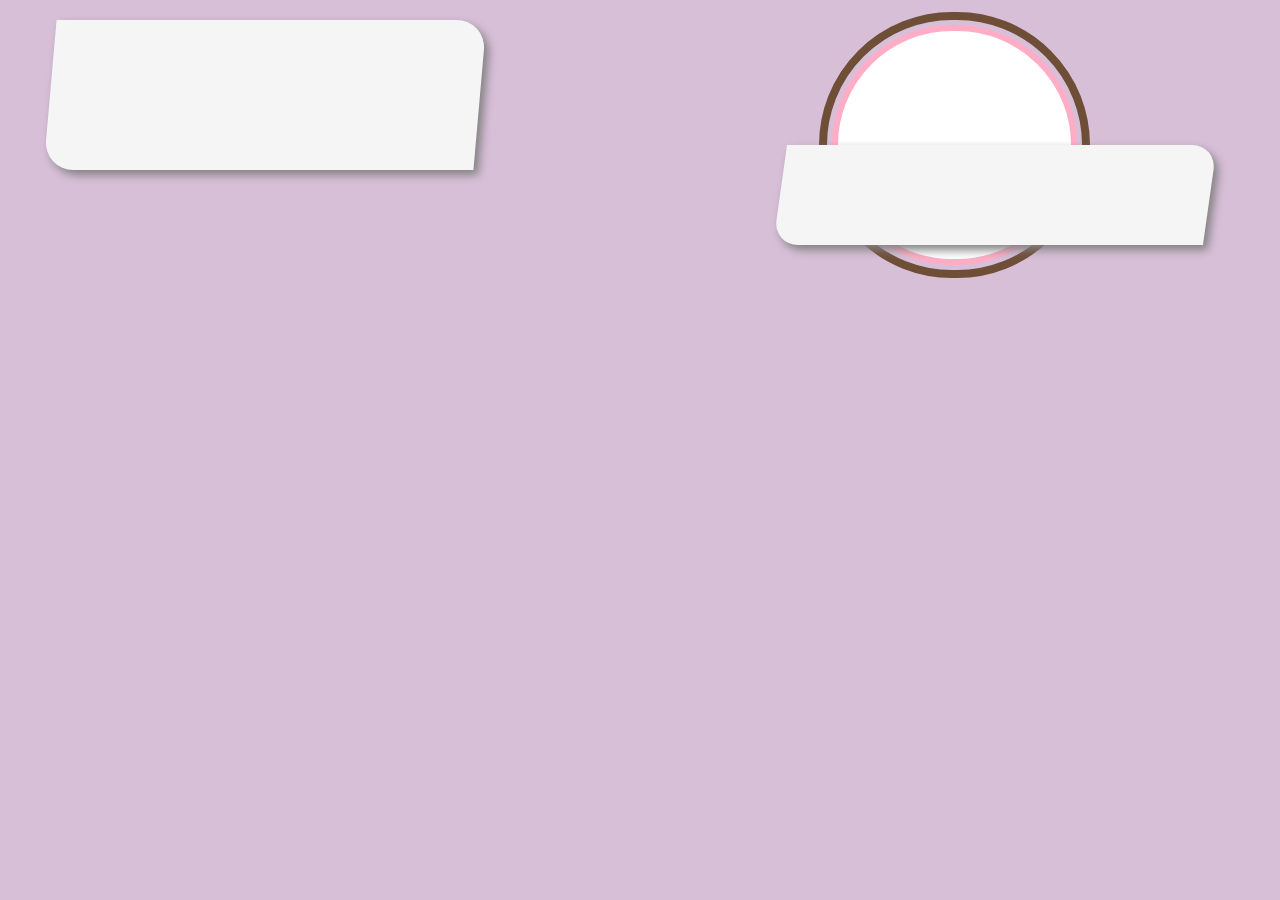
<file: index.html>
<!DOCTYPE html>
<html lang="pt-br">
<head>
    <meta charset="UTF-8">
    <meta name="viewport" content="width=device-width, initial-scale=1.0">
    <title>Bolos</title>

    <!-- Bootstrap -->
    <link href="https://cdn.jsdelivr.net/npm/bootstrap@5.3.8/dist/css/bootstrap.min.css" rel="stylesheet" integrity="sha384-sRIl4kxILFvY47J16cr9ZwB07vP4J8+LH7qKQnuqkuIAvNWLzeN8tE5YBujZqJLB" crossorigin="anonymous">

    <!-- CSS Externo -->
    <link rel="stylesheet" type="text/css" href="banner.css">
</head>
<body>

    <div class="container">
        <div class="c1"></div>
        <div class="bola"></div>
        <div class="c2"></div>
    </div>

    <div class="container">
        
    </div>
    


</body>
</html>
</file>
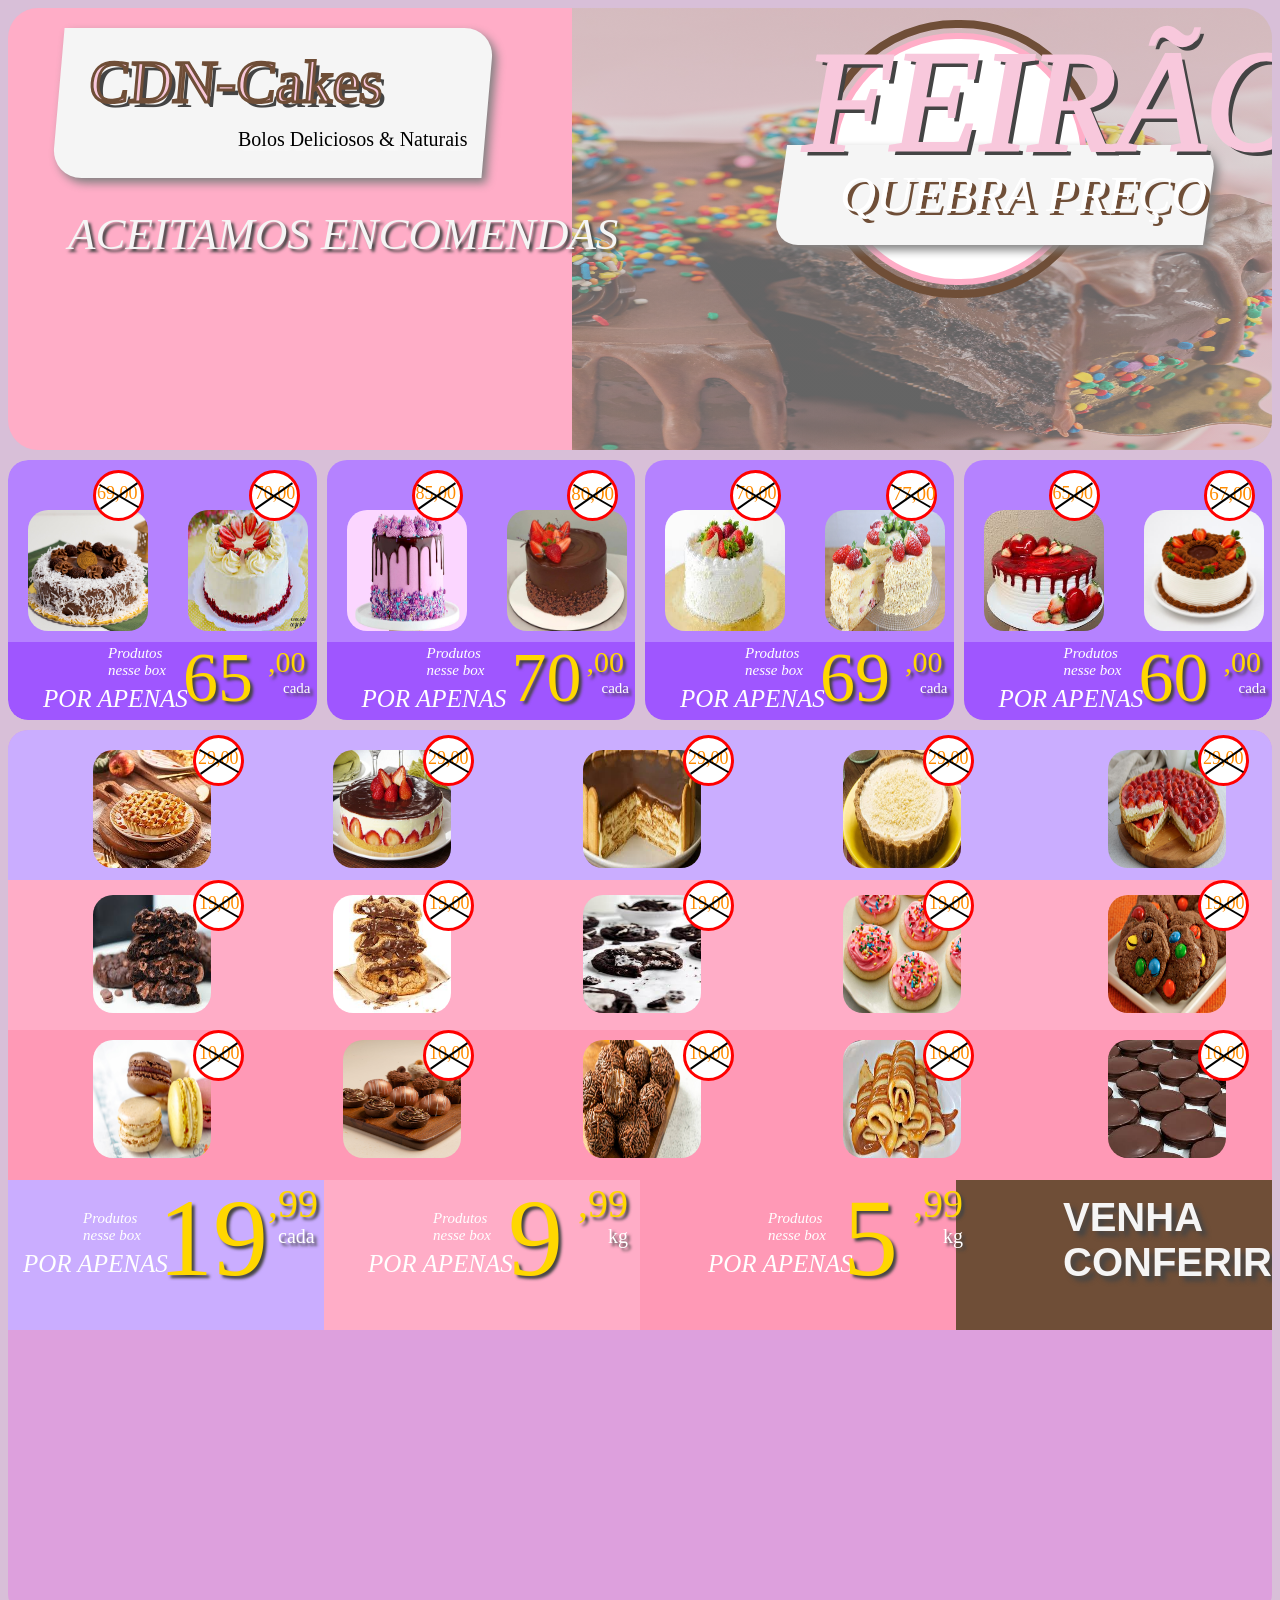
<file: banner.html>
<html>
<meta charset="UTF-8">
<head><title> Banner WEB </title></head>
<link rel="stylesheet" type="text/css" href="banner.css">
<body>

<div class="container1">
    <div id="ACEITAMOSENCOMENDAS">
        ACEITAMOS ENCOMENDAS
    </div>
<div class="c1">
    <div id="CDN-Cakes">
	    CDN-Cakes
	</div>
</div>

<div class="c3">
    <div id="CakesDeliciososeNaturais">
	    Bolos Deliciosos & Naturais
	</div>
</div>

<div class="bola"></div>
    <div id="FEIRÃO">
	    FEIRÃO
	</div>
</div>

<div class="c2"></div>
    <div id="Quebrapreço">
	    QUEBRA PREÇO
	</div>
</div>

</div>

<div class="container2">

<div class="bloco1">
    <div id="bloco1preço">
	Produtos<br>nesse box<br>
	</div>
	
	<div id="porapenas">
	    POR APENAS
	</div>
	
	<div id="preço9">
	    65
	</div>
	
	<div id="preço10">
	    ,00
	</div>
	
	<div id="cada">
	    cada
    </div>
	
<img class="bolo1" src=bolo1.jpg>
<div class="etiqueta1_bloco1">
    <div id="preço">
        69,00
    </div>
</div>
<img class="bolo5" src=bolo5.jpg>
<div class="etiqueta2_bloco1">
    <div id="preço2">
	    70,00
	</div>
</div>

</div>

<div class="bloco2">
    <div id="bloco2preço">
	Produtos<br>nesse box<br>
	</div>
	
	<div id="porapenas2">
	    POR APENAS
	</div>
	
	<div id="preço11">
	    70
	</div>
	
	<div id="preço12">
	    ,00
	</div>
	
	<div id="cada2">
	    cada
    </div>
	
<img class="bolo2" src=bolo2.jpg>
<div class="etiqueta1_bloco1">
    <div id="preço3">
        85,00
    </div>
</div>
<img class="bolo6" src=bolo6.jpg>
<div class="etiqueta2_bloco1">
    <div id="preço4">
	    80,00
	</div>
</div>

</div>

<div class="bloco3">
    <div id="bloco3preço">
	Produtos<br>nesse box<br>
	</div>
	
	<div id="porapenas3">
	    POR APENAS
	</div>
	
	<div id="preço13">
	    69
	</div>
	
	<div id="preço14">
	    ,00
	</div>
	
	<div id="cada3">
	    cada
    </div>
	
<img class="bolo3" src=bolo3.jpg>
<div class="etiqueta1_bloco1">
    <div id="preço5">
        70,00
    </div>
</div>
<img class="bolo7" src=bolo7.jpg>
<div class="etiqueta2_bloco1">
    <div id="preço6">
	    77,00
	</div>
</div>

</div>

<div class="bloco4">
    <div id="bloco4preço">
	Produtos<br>nesse box<br>
	</div>
	
	<div id="porapenas4">
	    POR APENAS
	</div>
	
	<div id="preço15">
	    60
	</div>
	
	<div id="preço16">
	    ,00
	</div>
	
	<div id="cada4">
	    cada
    </div>
	
<img class="bolo4" src=bolo4.jpg>
<div class="etiqueta1_bloco1">
    <div id="preço7">
	    65,00
	</div>
</div>
<img class="bolo8" src=bolo8.jpg>
<div class="etiqueta2_bloco1">
    <div id="preço8">
	    67,00
	</div>
</div>

</div>

</div>

<div class="container3">

<div class="faixa1"> 
<img class="torta" src=torta.jpg>
<div class="Bloco5 etiqueta1_Bloco5">
    <div id="preço17">
	    29,00
	</div>
</div>

<img class="torta2" src=torta2.jpg>
<div class="Bloco5 etiqueta2_Bloco5">
    <div id="preço17">
	    29,00
	</div>
</div>

<img class="torta3" src=torta3.jpg>
<div class="Bloco5 etiqueta3_Bloco5">
     <div id="preço17">
	    29,00
	</div>
</div>

<img class="torta4" src=torta4.jpg>
<div class="Bloco5 etiqueta4_Bloco5">
    <div id="preço17">
	    29,00
	</div>
</div>

<img class="torta5" src=torta5.jpg>
<div class="Bloco5 etiqueta5_Bloco5"> 
    <div id="preço17">
	    29,00
	</div>
</div>

</div>

<div class="faixa2">
<img class="cookie" src=cookie.jpg>
<div class="Bloco5 etiqueta6_Bloco5">
    <div id="preço18">
	    19,00
	</div>
</div>

<img class="cookie2" src=cookie2.jpg>
<div class="Bloco5 etiqueta7_Bloco5">
    <div id="preço18">
	    19,00
	</div>
</div>

<img class="cookie3" src=cookie3.jpg>
<div class="Bloco5 etiqueta8_Bloco5">
    <div id="preço18">
	    19,00
	</div>
</div>

<img class="cookie4" src=cookie4.jpg>
<div class="Bloco5 etiqueta9_Bloco5">
    <div id="preço18">
	    19,00
	</div>
</div>

<img class="cookie5" src=cookie5.jpg>
<div class="Bloco5 etiqueta10_Bloco5">
    <div id="preço18">
	    19,00
	</div>
</div>

</div>

<div class="faixa3">
<img class="doce" src=doce.jpg>
<div class="Bloco5 etiqueta11_Bloco5">
    <div id="preço18">
	    10,00
	</div>
</div>

<img class="doce2" src=doce2.jpg>
<div class="Bloco5 etiqueta12_Bloco5">
    <div id="preço18">
	    10,00
	</div>
</div>

<img class="doce3" src=doce3.jpg>
<div class="Bloco5 etiqueta13_Bloco5">
    <div id="preço18">
	    10,00
	</div>
</div>

<img class="doce4" src=doce4.jpg>
<div class="Bloco5 etiqueta14_Bloco5">
    <div id="preço18">
	    10,00
	</div>
</div>

<img class="doce5" src=doce5.jpg>
<div class="Bloco5 etiqueta15_Bloco5">
    <div id="preço18">
	    10,00
	</div>
</div>

</div>

<div class="faixa4">
    <div id="b1">
	Produtos<br>nesse box<br>
	</div>
	<div id="porapenas5">
	    POR APENAS
	</div>
	<div id="preço19">
	    19
	</div>
	<div id="preço20">
	    ,99
	</div>
	<div id="cada5">
	    cada
    </div>

    <div id="b2">
	Produtos<br>nesse box<br>
	</div>
	<div id="porapenas6">
	    POR APENAS
	</div>
	<div id="preço21">
	    9
	</div>
	<div id="preço22">
	    ,99
	</div>
	<div id="grama">
	    kg
    </div>

	<div id="b3">
	Produtos<br>nesse box<br>
	</div>
	<div id="porapenas7">
	    POR APENAS
	</div>
	<div id="preço23">
	    5
	</div>
	<div id="preço24">
	    ,99
	</div>
	<div id="grama2">
	    kg
    </div>
	
	<div id="venhaconferir">
	<b>VENHA<br>CONFERIR!!!<br></b>
	</div>
	
</div>

</div>


</body>
</html>
</file>
<file: banner.css>
body{
    background-color: #D8BFD8;
}

/* container1 e ACEITAMOSENCOMENDAS*/
.container1{
    width: 100%;
    height: 50%;
    background: #FFADC7;
    border-radius: 30px;

    background-image:
        linear-gradient(
            rgba(200,200,200,0.5),
            rgba(200,200,200,0.5)),
        url("bolo.jpg");

    background-repeat: no-repeat;
    background-size: 700px 500px;
    background-position: right;

    position: relative;
    overflow: hidden;
}

#ACEITAMOSENCOMENDAS{
    font-family: Impact;
	font-size:45px;
    color: #F5F5F5;
	font-style: italic;
	
   -webkit-text-stroke: 0px ;
   text-shadow: 3px 3px 3px #444444;
	
   position:absolute;

   top:200px;
   left:60px;
}	

/* Balão 1, CDN-Cakes e CakesDeliciososeNaturais*/
.c1{
   width: 430px;
   height: 150px;
   background: #F5F5F5;

   border-radius: 0px 30px 0px 30px;
   transform: skew(-5deg);
   box-shadow: 5px 5px 10px gray;

   position:absolute;

   top:20px;
   left: 50px;
   
   overflow: hidden;
}

#CDN-Cakes{
   font-family: Impact;
   font-size:60px;
   color: #F8C8DC;
   width: max-content;
	
   -webkit-text-stroke: 3px #6F4E37;
   text-shadow: 5px 5px #444444;
	
   position:absolute;

   top:20px;
   left:30px;
}	

#CakesDeliciososeNaturais{
   font-family: Impact;
   font-size:20px;
   color: black;
   overflow: hidden;
	
   -webkit-text-stroke: 0px;
   text-shadow: 5px 5px 5px white;
	
   position:absolute;

   top:120px;
   left:230px;
}	

/* bola e FEIRÃO*/
.bola{
    width: 245px;
    height:240px;
    background: white;
    border-radius: 300px;

    border: 6px solid #FFADC7;
    outline:8px solid #6F4E37;
    outline-offset:5px;

    position: absolute;

    top: 25px;
    left: 65%;
	
	overflow: hidden;
}

#FEIRÃO{
   font-family: Impact;
   font-size:145px;
   color: #F8C8DC;
   font-style: italic;
   z-index: 10;
   
   -webkit-text-stroke: 3px;
   text-shadow: 5px 5px  #444444;
	
   position:absolute;

   top: 10px;
   left:795px;
}	

/*balão 2 e Quebrapreço*/

.c2{
   width: 430px;
   height: 100px;
   background: #F5F5F5;
   border-radius: 0px 25px 0px 25px;
   transform: skew(-8deg);
   box-shadow: 5px 5px 10px gray;

   position: absolute;
   z-index: 1;

   top: 145px;
   left: 780px;
   
}

#Quebrapreço{
	font-family: Impact;
	font-size:50px;
    color: white;
	font-style: italic;
	z-index: 10;
	
   -webkit-text-stroke: 0px ;
   text-shadow: 4px 4px  #6F4E37;
	
   position:absolute;

   top:165px;
   left:840px;
}	

/* container2, blocos 1 ao 4, etiqueta1, preços 1,3,5,7;
etiqueta2, preços 2,4,6,8;*/

.container2{
    display:flex;
    gap:10px;
    margin-top:10px;
    border-radius:20px;
    border:0px solid;
    position:relative;

    overflow:hidden;
}

.bloco1, .bloco2, .bloco3, .bloco4{ 
    height:260px;
    border-radius:20px; 
    overflow:hidden;
    position:relative;

    background: #9F56FF;
    background: linear-gradient(0deg, rgba(159, 86, 255, 1) 30%, 
	            rgba(181, 130, 255, 1) 30%);
}

.etiqueta1_Bloco1, .etiqueta2_Bloco1{
	width:45px;
	height:45px;
	background:white;
	border-radius:100%;             
	border: 3px solid red;
	position: absolute;		
}
	
.etiqueta1_Bloco1{
	top: 10px;
	left:85px;	
	z-index: 1;
}

#preço{
    font-family: Impact;
	font-size:18px;
    color: #FF8C00;
	width: max-content;
	
   -webkit-text-stroke: 0px ;
   text-shadow: 3px #444444;
	
   position:absolute;

   top:10px;
   left:1px;
}	

#preço3{
    font-family: Impact;
	font-size:18px;
    color: #FF8C00;
	width: max-content;
	
   -webkit-text-stroke: 0px ;
   text-shadow: 3px #444444;
	
   position:absolute;

   top:10px;
   left:1px;
}	

#preço5{
    font-family: Impact;
	font-size:18px;
    color: #FF8C00;
	width: max-content;
	
   -webkit-text-stroke: 0px ;
   text-shadow: 3px #444444;
	
   position:absolute;

   top:10px;
   left:3px;
}	

#preço7{
    font-family: Impact;
	font-size:18px;
    color: #FF8C00;
	width: max-content;
	
   -webkit-text-stroke: 0px ;
   text-shadow: 3px #444444;
	
   position:absolute;

   top:10px;
   left:1px;
}	

.etiqueta2_Bloco1{
	top: 10px;
	left:78%;
    z-index: 1;	
}

#preço2{
    font-family: Impact;
	font-size:18px;
    color: #FF8C00;
	width: max-content;
	
   -webkit-text-stroke: 0px ;
   text-shadow: 3px #444444;
	
   position:absolute;

   top:10px;
   left:3px;
}	

#preço4{
    font-family: Impact;
	font-size:19px;
    color: #FF8C00;
	width: max-content;
	
   -webkit-text-stroke: 0px ;
   text-shadow: 3px #444444;
	
   position:absolute;

   top:10px;
   left:1px;
}	

#preço6{
    font-family: Impact;
	font-size:19px;
    color: #FF8C00;
	width: max-content;
	
   -webkit-text-stroke: 0px ;
   text-shadow: 3px #444444;
	
   position:absolute;

   top:10px;
   left:4px;
}	

#preço8{
    font-family: Impact;
	font-size:19px;
    color: #FF8C00;
	width: max-content;
	
   -webkit-text-stroke: 0px ;
   text-shadow: 3px #444444;
	
   position:absolute;

   top:10px;
   left:2px;
}	

.etiqueta1_Bloco1::before, .etiqueta1_Bloco1::after,
.etiqueta2_Bloco1::before, .etiqueta2_Bloco1::after{
	content:"";
	position:absolute;
	width:45px;
	height:2px;
	z-index: 1;

	background:black;

	top:50%;
	left:50%;
}

.etiqueta1_Bloco1::before,
.etiqueta2_Bloco1::before{
	transform:translate(-50%, -50%) rotate(30deg);
}

.etiqueta1_Bloco1::after,
.etiqueta2_Bloco1::after{
	transform:translate(-50%, -50%)rotate(-35deg);
}
	
.bloco1{
    width:350px;
}

#bloco1preço{
	font-family: arial italic;
	font-size:15px;
    color: white;
	font-style: italic;
	width: max-content;
	
   -webkit-text-stroke: 0px ;
   text-shadow: 0px ;
	
   position:absolute;

   top:185px;
   left:100px;
}	

#porapenas{
	font-family: Impact;
	font-size:25px;
    color: white;
	font-style: italic;
	width: max-content;
	
   -webkit-text-stroke: 0px ;
   text-shadow: 0px ;
	
   position:absolute;

   top:225px;
   left:35px;
}	

#preço9{
	font-family: Impact;
	font-size:70px;
    color: #FFD700;
	width: max-content;
	
   -webkit-text-stroke: 0px ;
   text-shadow: 3px 3px 3px #444444;
	
   position:absolute;

   top:178px;
   left:175px;
}	

#preço10{
	font-family: Impact;
	font-size:30px;
    color: #FFD700;
	width: max-content;
	
   -webkit-text-stroke: 0px ;
   text-shadow: 3px 3px 3px #444444;
	
   position:absolute;

   top:185px;
   left:260px;
}	

#cada{
	font-family: Impact;
	font-size:15px;
    color: white;
	width: max-content;
	
   -webkit-text-stroke: 0px ;
   text-shadow: 3px 3px 3px #444444;
	
   position:absolute;

   top:220px;
   left:275px;
}	
	

.bloco2{ 
    width:350px;
}

#bloco2preço{
	font-family: arial italic;
	font-size:15px;
    color: white;
	font-style: italic;
	width: max-content;
	
   -webkit-text-stroke: 0px ;
   text-shadow: 0px ;
	
   position:absolute;

   top:185px;
   left:100px;
}	

#porapenas2{
	font-family: Impact;
	font-size:25px;
    color: white;
	font-style: italic;
	width: max-content;
	
   -webkit-text-stroke: 0px ;
   text-shadow: 0px ;
	
   position:absolute;

   top:225px;
   left:35px;
}	

#preço11{
	font-family: Impact;
	font-size:70px;
    color: #FFD700;
	width: max-content;
	
   -webkit-text-stroke: 0px ;
   text-shadow: 3px 3px 3px #444444;
	
   position:absolute;

   top:178px;
   left:185px;
}	

#preço12{
	font-family: Impact;
	font-size:30px;
    color: #FFD700;
	width: max-content;
	
   -webkit-text-stroke: 0px ;
   text-shadow: 3px 3px 3px #444444;
	
   position:absolute;

   top:185px;
   left:260px;
}	

#cada2{
	font-family: Impact;
	font-size:15px;
    color: white;
	width: max-content;
	
   -webkit-text-stroke: 0px ;
   text-shadow: 3px 3px 3px #444444;
	
   position:absolute;

   top:220px;
   left:275px;
}	

.bloco3{
    width:350px;
}

#bloco3preço{
	font-family: arial italic;
	font-size:15px;
    color: white;
	font-style: italic;
	width: max-content;
	
   -webkit-text-stroke: 0px ;
   text-shadow: 0px ;
	
   position:absolute;

   top:185px;
   left:100px;
}	

#porapenas3{
	font-family: Impact;
	font-size:25px;
    color: white;
	font-style: italic;
	width: max-content;
	
   -webkit-text-stroke: 0px ;
   text-shadow: 0px ;
	
   position:absolute;

   top:225px;
   left:35px;
}	

#preço13{
	font-family: Impact;
	font-size:70px;
    color: #FFD700;
	width: max-content;
	
   -webkit-text-stroke: 0px ;
   text-shadow: 3px 3px 3px #444444;
	
   position:absolute;

   top:178px;
   left:175px;
}	

#preço14{
	font-family: Impact;
	font-size:30px;
    color: #FFD700;
	width: max-content;
	
   -webkit-text-stroke: 0px ;
   text-shadow: 3px 3px 3px #444444;
	
   position:absolute;

   top:185px;
   left:260px;
}	

#cada3{
	font-family: Impact;
	font-size:15px;
    color: white;
	width: max-content;
	
   -webkit-text-stroke: 0px ;
   text-shadow: 3px 3px 3px #444444;
	
   position:absolute;

   top:220px;
   left:275px;
}	


.bloco4{
    width:350px;
}

#bloco4preço{
	font-family: arial italic;
	font-size:15px;
    color: white;
	font-style: italic;
	width: max-content;
	
   -webkit-text-stroke: 0px ;
   text-shadow: 0px ;
	
   position:absolute;

   top:185px;
   left:100px;
}	

#porapenas4{
	font-family: Impact;
	font-size:25px;
    color: white;
	font-style: italic;
	width: max-content;
	
   -webkit-text-stroke: 0px ;
   text-shadow: 0px ;
	
   position:absolute;

   top:225px;
   left:35px;
}	

#preço15{
	font-family: Impact;
	font-size:70px;
    color: #FFD700;
	width: max-content;
	
   -webkit-text-stroke: 0px ;
   text-shadow: 3px 3px 3px #444444;
	
   position:absolute;

   top:178px;
   left:175px;
}	

#preço16{
	font-family: Impact;
	font-size:30px;
    color: #FFD700;
	width: max-content;
	
   -webkit-text-stroke: 0px ;
   text-shadow: 3px 3px 3px #444444;
	
   position:absolute;

   top:185px;
   left:260px;
}	

#cada4{
	font-family: Impact;
	font-size:15px;
    color: white;
	width: max-content;
	
   -webkit-text-stroke: 0px ;
   text-shadow: 3px 3px 3px #444444;
	
   position:absolute;

   top:220px;
   left:275px;
}	

/* fotos */

.bolo1{
    width:120px;
    height:121px;
    border-radius:20px;
    position:absolute;

    top:50px;
    left:20px;
}

.bolo2{
    width:120px;
    height:121px;
	border-radius:20px;

    position:absolute;

    top:50px;
    left:20px;
}

.bolo3{
    width:120px;
    height:121px;
	border-radius:20px;

    position:absolute;

    top:50px;
    left:20px;
}

.bolo4{
   width:120px;
   height:121px;
   border-radius:20px;

   position:absolute;

   top:50px;
   left:20px;
}

.bolo5{
   width:120px;
   height:121px;
   border-radius:20px;

   position:absolute;

   top:50px;
   left:180px;
}

.bolo6{
   width:120px;
   height:121px;
   border-radius:20px;

   position:absolute;

   top:50px;
   left:180px;
}

.bolo7{
   width:120px;
   height:121px;
   border-radius:20px;

   position:absolute;

   top:50px;
   left:180px;
}

.bolo8{
   width:120px;
   height:121px;
   border-radius:20px;

   position:absolute;

   top:50px;
   left:180px;
}

/*container3, bloco5, etiquetas 1 ao 15, faixais 1 ao 4*/

.container3{
    width:100%;
    height:100%;
    margin-top:10px;
    flex-direction:column;
    background:#DDA0DD;
    display:flex;
    border-radius:20px;
    border:0px solid;
    position: relative;

    overflow: hidden;
}

.container3::before, .container3::after{
    content:"";

    position:absolute;

    width:100%;
    height:3px;

    border-top:0px dotted white;

    left:0;
}

.Bloco5{
    width:45px;
    height:45px;
    background:white;
    border:3px solid red;
    border-radius:50%;
    position:absolute;

}

#preço17{
	font-family: Impact;
	font-size:18px;
    color: #FF8C00;
	width: max-content;
	
   -webkit-text-stroke: 0px ;
   text-shadow: 3px #444444;
	
   position:absolute;

   top:10px;
   left:2px;
}	

#preço18{
    font-family: Impact;
	font-size:18px;
    color: #FF8C00;
	width: max-content;
	
   -webkit-text-stroke: 0px ;
   text-shadow: 3px #444444;
	
   position:absolute;

   top:10px;
   left:3px;
}	

.Bloco5::before,
.Bloco5::after{
    content:"";
    position:absolute;
    width:45px;
    height:2px;
    background:black;
    top:50%;
    left:50%;
	z-index: 1;
	
}

.Bloco5::before{
    transform:translate(-50%,-50%) rotate(30deg);
}

.Bloco5::after{
    transform:translate(-50%,-50%) rotate(-35deg);
}

.etiqueta1_Bloco5{top:5px; left:185px;}
.etiqueta2_Bloco5{top:5px; left:415px;}
.etiqueta3_Bloco5{top:5px; left:675px;}
.etiqueta4_Bloco5{top:5px; left:915px;}
.etiqueta5_Bloco5{top:5px; left:1190px;}

.etiqueta6_Bloco5{top:150px; left:185px;}
.etiqueta7_Bloco5{top:150px; left:415px;}
.etiqueta8_Bloco5{top:150px; left:675px;}
.etiqueta9_Bloco5{top:150px; left:915px;}
.etiqueta10_Bloco5{top:150px; left:1190px;}

.etiqueta11_Bloco5{top:300px; left:185px;}
.etiqueta12_Bloco5{top:300px; left:415px;}
.etiqueta13_Bloco5{top:300px; left:675px;}
.etiqueta14_Bloco5{top:300px; left:915px;}
.etiqueta15_Bloco5{top:300px; left:1190px;}


.faixa1,.faixa2,.faixa3,.faixa4{
	width:100%;
	height:150px;
	overflow:hidden;
	border-bottom:0px solid;
}
.faixa1{
	background:#CAADFF;
}

.faixa2{
	background-color:#FFADC7;
}
.faixa3{
	background-color:#FF99B6;
}

.faixa4{
	background: linear-gradient(
        to right,
        #CAADFF 0%,   #CAADFF 25%,
        #FFADC7 25%,  #FFADC7 50%,
        #FF99B6 50%,  #FF99B6 75%,
        #6F4E37 75%,  #6F4E37 100%
    );

}

/* bloco 1 da faixa4*/

#b1{
	font-family: arial italic;
	font-size:15px;
    color: white;
	font-style: italic;
	
   -webkit-text-stroke: 0px ;
   text-shadow: 0px ;
	
   position:absolute;

   top:480px;
   left:75px;
}	

#porapenas5{
	font-family: Impact;
	font-size:25px;
    color: white;
	font-style: italic;
	width: max-content;
	
	
   -webkit-text-stroke: 0px ;
   text-shadow: 0px ;
	
   position:absolute;

   top:520px;
   left:15px;
}	

#preço19{
	font-family: Impact;
	font-size:110px;
    color: #FFD700;
	width: max-content;
	
	
   -webkit-text-stroke: 0px ;
   text-shadow: 3px 3px 3px #444444;
	
   position:absolute;

   top:445px;
   left:150px;
}	

#preço20{
	font-family: Impact;
	font-size:40px;
    color: #FFD700;
	width: max-content;
	
	
   -webkit-text-stroke: 0px ;
   text-shadow: 3px 3px 3px #444444;
	
   position:absolute;

   top:450px;
   left:260px;
}	

#cada5{
	font-family: Impact;
	font-size:20px;
    color: white;
	width: max-content;
	
	
   -webkit-text-stroke: 0px ;
   text-shadow: 3px 3px 3px #444444;
	
   position:absolute;

   top:495px;
   left:270px;
}	

/* bloco 2 da faixa4*/

#b2{
	font-family: arial italic;
	font-size:15px;
    color: white;
	font-style: italic;
	width: max-content;
	
   -webkit-text-stroke: 0px ;
   text-shadow: 0px ;
	
   position:absolute;

   top:480px;
   left:425px;
}	

#porapenas6{
	font-family: Impact;
	font-size:25px;
    color: white;
	font-style: italic;
	width: max-content;
	
	
   -webkit-text-stroke: 0px ;
   text-shadow: 0px ;
	
   position:absolute;

   top:520px;
   left:360px;
}	

#preço21{
	font-family: Impact;
	font-size:110px;
    color: #FFD700;
	width: max-content;
	
	
   -webkit-text-stroke: 0px ;
   text-shadow: 3px 3px 3px #444444;
	
   position:absolute;

   top:445px;
   left:500px;
}	

#preço22{
	font-family: Impact;
	font-size:40px;
    color: #FFD700;
	width: max-content;
	
	
   -webkit-text-stroke: 0px ;
   text-shadow: 3px 3px 3px #444444;
	
   position:absolute;

   top:450px;
   left:570px;
}	

#grama{
	font-family: Impact;
	font-size:20px;
    color: white;
	width: max-content;
	
	
   -webkit-text-stroke: 0px ;
   text-shadow: 3px 3px 3px #444444;
	
   position:absolute;

   top:495px;
   left:600px;
}	

/* bloco 3 da faixa4*/

#b3{
	font-family: arial italic;
	font-size:15px;
    color: white;
	font-style: italic;
	width: max-content;
	
   -webkit-text-stroke: 0px ;
   text-shadow: 0px ;
	
   position:absolute;

   top:480px;
   left:760px;
}	

#porapenas7{
	font-family: Impact;
	font-size:25px;
    color: white;
	font-style: italic;
	width: max-content;
	
   -webkit-text-stroke: 0px ;
   text-shadow: 0px ;
	
   position:absolute;

   top:520px;
   left:700px;
}	

#preço23{
	font-family: Impact;
	font-size:110px;
    color: #FFD700;
	width: max-content;
	
	
   -webkit-text-stroke: 0px ;
   text-shadow: 3px 3px 3px #444444;
	
   position:absolute;

   top:445px;
   left:835px;
}	

#preço24{
	font-family: Impact;
	font-size:40px;
    color: #FFD700;
	width: max-content;
	
	
   -webkit-text-stroke: 0px ;
   text-shadow: 3px 3px 3px #444444;
	
   position:absolute;

   top:450px;
   left:905px;
}	

#grama2{
	font-family: Impact;
	font-size:20px;
    color: white;
	width: max-content;
	
	
   -webkit-text-stroke: 0px ;
   text-shadow: 3px 3px 3px #444444;
	
   position:absolute;

   top:495px;
   left:935px;
}	

/* bloco 4 da faixa4*/

#venhaconferir{
	font-family: arial;
	font-size:40px;
    color: #F5F5F5;
	width: max-content;
	
   -webkit-text-stroke: 0px ;
   text-shadow: 5px 5px 5px #444444;
	
   position:absolute;

   top:465px;
   left:1055px;
}	

/* Fotos das faixas 1 ao 3*/
.torta{
    width:118px;
    height:118px;
    border-radius:20px;
    position:absolute;

    top:20px;
    left:85px;
}

.torta2{
    width:118px;
    height:118px;
    border-radius:20px;
    position:absolute;

    top:20px;
    left:325px;
}

.torta3{
    width:118px;
    height:118px;
	border-radius:20px;

    position:absolute;

    top:20px;
    left:575px;
}

.torta4{
    width:118px;
    height:118px;
	border-radius:20px;

    position:absolute;

    top:20px;
    left:835px;
}

.torta5{
    width:118px;
    height:118px;
	border-radius:20px;

    position:absolute;

    top:20px;
    left:1100px;
}

.cookie{
    width:118px;
    height:118px;
	border-radius:20px;

    position:absolute;

    top:165px;
    left:85px;
}

.cookie2{
    width:118px;
    height:118px;
	border-radius:20px;

    position:absolute;

    top:165px;
    left:325px;
}

.cookie3{
    width:118px;
    height:118px;
	border-radius:20px;

    position:absolute;

    top:165px;
    left:575px;
}

.cookie4{
    width:118px;
    height:118px;
	border-radius:20px;

    position:absolute;

    top:165px;
    left:835px;
}

.cookie5{
    width:118px;
    height:118px;
	border-radius:20px;

    position:absolute;

    top:165px;
    left:1100px;
}

.doce{
    width:118px;
    height:118px;
	border-radius:20px;

    position:absolute;

    top:310px;
    left:85px;
}

.doce2{
    width:118px;
    height:118px;
	border-radius:20px;

    position:absolute;

    top:310px;
    left:335px;
}

.doce3{
    width:118px;
    height:118px;
	border-radius:20px;

    position:absolute;

    top:310px;
    left:575px;
}

.doce4{
    width:118px;
    height:118px;
	border-radius:20px;

    position:absolute;

    top:310px;
    left:835px;
}

.doce5{
    width:118px;
    height:118px;
	border-radius:20px;

    position:absolute;
    top:310px;
    left:1100px;
}
</file>
